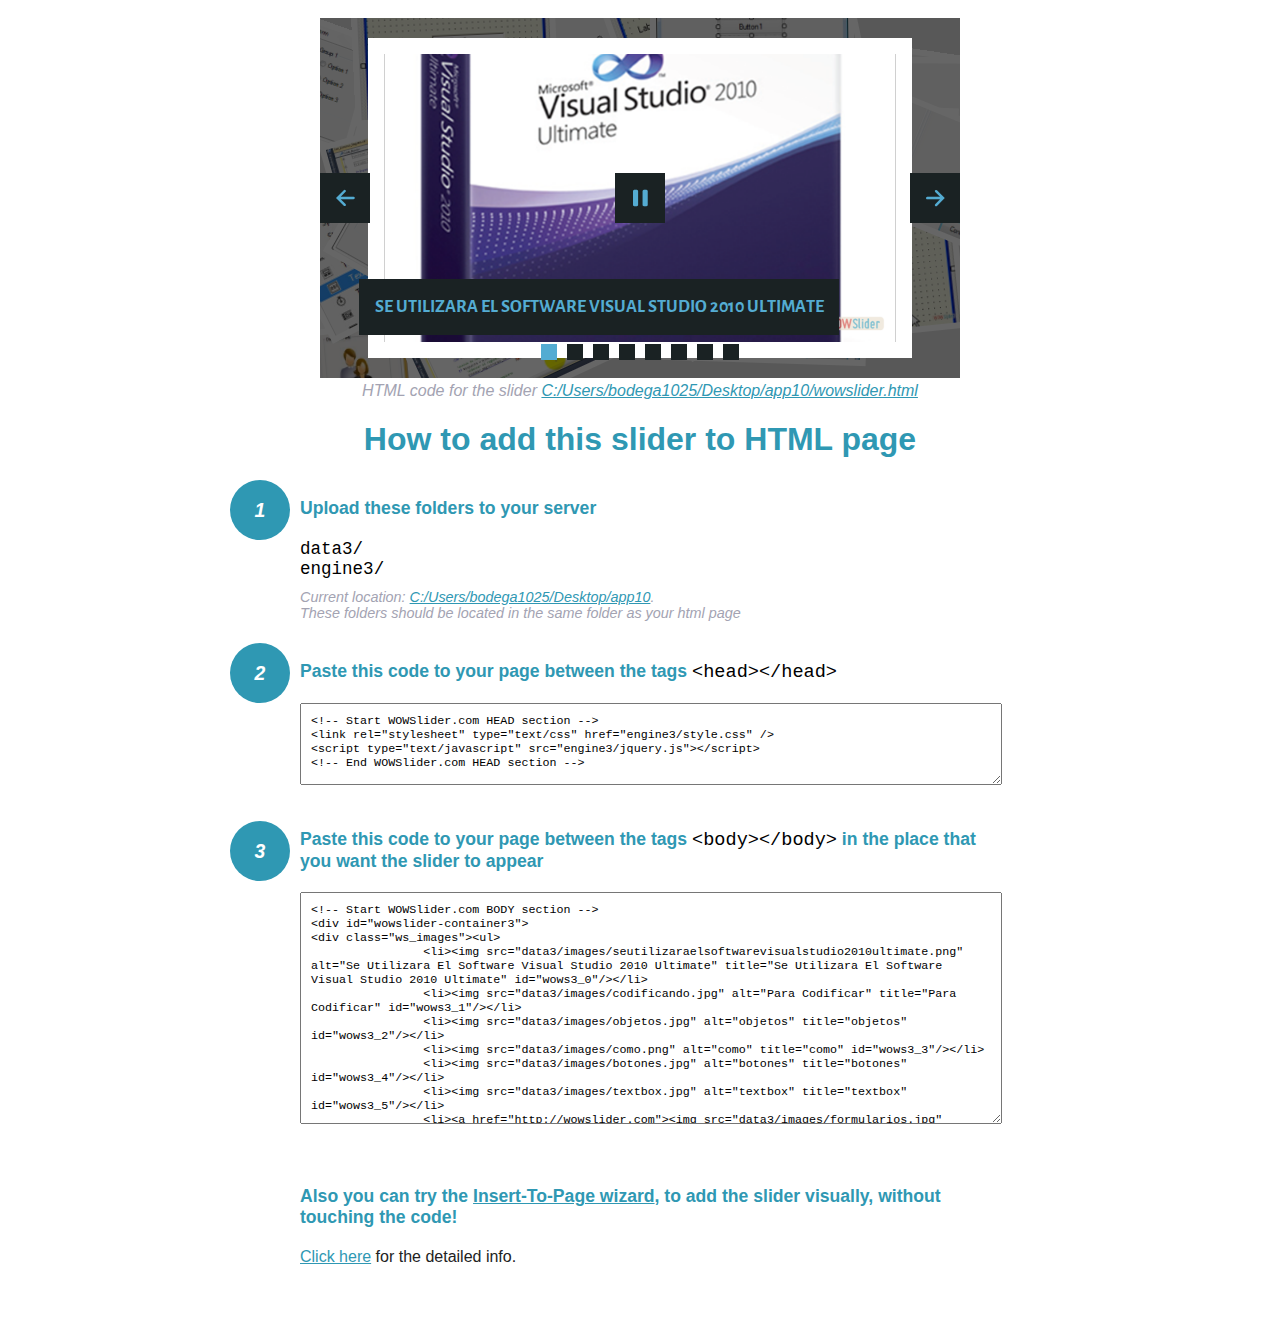
<file: app10/wowslider-howto.html>
<!DOCTYPE html>
<html>
<head>
	<title>WOWSlider</title>
	<meta http-equiv="content-type" content="text/html; charset=utf-8" />
	<meta name="description" content="WOWSlider" />
	
	<!-- Start WOWSlider.com HEAD section --> <!-- add to the <head> of your page -->
	<link rel="stylesheet" type="text/css" href="engine3/style.css" />
	<script type="text/javascript" src="engine3/jquery.js"></script>
	<!-- End WOWSlider.com HEAD section -->


<style>
.instuction {
	font-family: sans-serif, Arial;
	display: block;
	margin: 0 auto;
	max-width: 820px;
	width: 100%;
	padding: 0 70px;
	color: #222;
	-webkit-box-sizing: border-box;
	-moz-box-sizing: border-box;
	box-sizing: border-box;
}
.instuction h1 img {
	max-width: 170px;
	vertical-align: middle;
	margin-bottom: 10px;
}
.instuction h1 {
	color: #2F98B3;
	text-align: center;
}
.instuction h2 {
	position: relative;
	font-size: 1.1em;
	color: #2F98B3;
	margin-bottom: 20px;
	margin-top: 40px;
}
.instuction h2 span.num {
	position: absolute;
	left: -70px;
	top: -18px;
	display: inline-block;
	vertical-align: middle;
	font-style: italic;
	font-size: 1.1em;
	width: 60px;
	height: 60px;
	line-height: 60px;
	text-align: center;
	background: #2F98B3;
	color: #fff;
	border-radius: 50%;
}
.instuction .mono {
	color: #000;
	font-family: monospace;
	font-size: 1.3em;
	font-weight: normal;
}
.instuction li.mono {
	font-size: 1.5em;
}

.instuction ul {
	font-size: 0.9em;
	margin-top: 0;
	padding-left: 0;
	list-style: none;
}
.instuction .note {
	color: #A3A3B2;
	font-style: italic;
	padding-top: 10px;
}
.instuction p.note {
	text-align: center;
	padding-top: 0;
	margin-top: 4px;
}
.instuction textarea {
	font-size: 0.9em;
	min-height: 60px;
	padding: 10px;
	margin: 0;
	overflow: auto;
	max-width: 100%;
	width: 100%;
}
.instuction a,
.instuction a:visited {
	color: #2F98B3;
}
</style>


</head>
<body style="margin:auto">

<br>

<!-- Start WOWSlider.com BODY section --> <!-- add to the <body> of your page -->
<div id="wowslider-container3">
<div class="ws_images"><ul>
		<li><img src="data3/images/seutilizaraelsoftwarevisualstudio2010ultimate.png" alt="Se Utilizara El Software Visual Studio 2010 Ultimate" title="Se Utilizara El Software Visual Studio 2010 Ultimate" id="wows3_0"/></li>
		<li><img src="data3/images/codificando.jpg" alt="Para Codificar" title="Para Codificar" id="wows3_1"/></li>
		<li><img src="data3/images/objetos.jpg" alt="objetos" title="objetos" id="wows3_2"/></li>
		<li><img src="data3/images/como.png" alt="como" title="como" id="wows3_3"/></li>
		<li><img src="data3/images/botones.jpg" alt="botones" title="botones" id="wows3_4"/></li>
		<li><img src="data3/images/textbox.jpg" alt="textbox" title="textbox" id="wows3_5"/></li>
		<li><a href="http://wowslider.com"><img src="data3/images/formularios.jpg" alt="wow slider" title="la base son los formularios" id="wows3_6"/></a></li>
		<li><img src="data3/images/etc.........jpg" alt="etc........" title="etc........" id="wows3_7"/></li>
	</ul></div>
	<div class="ws_bullets"><div>
		<a href="#" title="Se Utilizara El Software Visual Studio 2010 Ultimate"><span><img src="data3/tooltips/seutilizaraelsoftwarevisualstudio2010ultimate.png" alt="Se Utilizara El Software Visual Studio 2010 Ultimate"/>1</span></a>
		<a href="#" title="Para Codificar"><span><img src="data3/tooltips/codificando.jpg" alt="Para Codificar"/>2</span></a>
		<a href="#" title="objetos"><span><img src="data3/tooltips/objetos.jpg" alt="objetos"/>3</span></a>
		<a href="#" title="como"><span><img src="data3/tooltips/como.png" alt="como"/>4</span></a>
		<a href="#" title="botones"><span><img src="data3/tooltips/botones.jpg" alt="botones"/>5</span></a>
		<a href="#" title="textbox"><span><img src="data3/tooltips/textbox.jpg" alt="textbox"/>6</span></a>
		<a href="#" title="la base son los formularios"><span><img src="data3/tooltips/formularios.jpg" alt="la base son los formularios"/>7</span></a>
		<a href="#" title="etc........"><span><img src="data3/tooltips/etc.........jpg" alt="etc........"/>8</span></a>
	</div></div><div class="ws_script" style="position:absolute;left:-99%"><a href="http://wowslider.com">wowslider</a> by WOWSlider.com v8.7</div>
<div class="ws_shadow"></div>
</div>	
<script type="text/javascript" src="engine3/wowslider.js"></script>
<script type="text/javascript" src="engine3/script.js"></script>
<!-- End WOWSlider.com BODY section -->


<div class="instuction">
	<p class="note">HTML code for the slider <a href="file:///C:/Users/bodega1025/Desktop/app10/wowslider.html">C:/Users/bodega1025/Desktop/app10/wowslider.html</a></p>

	<h1>
		How to add this slider to HTML page
	</h1>

	<h2><span class="num">1</span> Upload these folders to your server</h2>
	<ul>
		<li class="mono">data3/</li>
		<li class="mono">engine3/</li>
		<li class="note">Current location: <a href="file:///C:/Users/bodega1025/Desktop/app10">C:/Users/bodega1025/Desktop/app10</a>. <br>These folders should be located in the same folder as your html page</li>
	</ul>

	<h2><span class="num">2</span> Paste this code to your page between the tags <span class="mono">&lt;head&gt;&lt;/head&gt;</span></h2>
	<textarea onclick="this.select()">&lt;!-- Start WOWSlider.com HEAD section --&gt;
&lt;link rel=&quot;stylesheet&quot; type=&quot;text/css&quot; href=&quot;engine3/style.css&quot; /&gt;
&lt;script type=&quot;text/javascript&quot; src=&quot;engine3/jquery.js&quot;&gt;&lt;/script&gt;
&lt;!-- End WOWSlider.com HEAD section --&gt;</textarea>


	<h2><span class="num" style="top: -8px;">3</span> Paste this code to your page between the tags <span class="mono">&lt;body&gt;&lt;/body&gt;</span> in the place that you want the slider to appear</h2>
	<textarea onclick="this.select()" rows="15">&lt;!-- Start WOWSlider.com BODY section --&gt;
&lt;div id=&quot;wowslider-container3&quot;&gt;
&lt;div class=&quot;ws_images&quot;&gt;&lt;ul&gt;
		&lt;li&gt;&lt;img src=&quot;data3/images/seutilizaraelsoftwarevisualstudio2010ultimate.png&quot; alt=&quot;Se Utilizara El Software Visual Studio 2010 Ultimate&quot; title=&quot;Se Utilizara El Software Visual Studio 2010 Ultimate&quot; id=&quot;wows3_0&quot;/&gt;&lt;/li&gt;
		&lt;li&gt;&lt;img src=&quot;data3/images/codificando.jpg&quot; alt=&quot;Para Codificar&quot; title=&quot;Para Codificar&quot; id=&quot;wows3_1&quot;/&gt;&lt;/li&gt;
		&lt;li&gt;&lt;img src=&quot;data3/images/objetos.jpg&quot; alt=&quot;objetos&quot; title=&quot;objetos&quot; id=&quot;wows3_2&quot;/&gt;&lt;/li&gt;
		&lt;li&gt;&lt;img src=&quot;data3/images/como.png&quot; alt=&quot;como&quot; title=&quot;como&quot; id=&quot;wows3_3&quot;/&gt;&lt;/li&gt;
		&lt;li&gt;&lt;img src=&quot;data3/images/botones.jpg&quot; alt=&quot;botones&quot; title=&quot;botones&quot; id=&quot;wows3_4&quot;/&gt;&lt;/li&gt;
		&lt;li&gt;&lt;img src=&quot;data3/images/textbox.jpg&quot; alt=&quot;textbox&quot; title=&quot;textbox&quot; id=&quot;wows3_5&quot;/&gt;&lt;/li&gt;
		&lt;li&gt;&lt;a href=&quot;http://wowslider.com&quot;&gt;&lt;img src=&quot;data3/images/formularios.jpg&quot; alt=&quot;wow slider&quot; title=&quot;la base son los formularios&quot; id=&quot;wows3_6&quot;/&gt;&lt;/a&gt;&lt;/li&gt;
		&lt;li&gt;&lt;img src=&quot;data3/images/etc.........jpg&quot; alt=&quot;etc........&quot; title=&quot;etc........&quot; id=&quot;wows3_7&quot;/&gt;&lt;/li&gt;
	&lt;/ul&gt;&lt;/div&gt;
	&lt;div class=&quot;ws_bullets&quot;&gt;&lt;div&gt;
		&lt;a href=&quot;#&quot; title=&quot;Se Utilizara El Software Visual Studio 2010 Ultimate&quot;&gt;&lt;span&gt;&lt;img src=&quot;data3/tooltips/seutilizaraelsoftwarevisualstudio2010ultimate.png&quot; alt=&quot;Se Utilizara El Software Visual Studio 2010 Ultimate&quot;/&gt;1&lt;/span&gt;&lt;/a&gt;
		&lt;a href=&quot;#&quot; title=&quot;Para Codificar&quot;&gt;&lt;span&gt;&lt;img src=&quot;data3/tooltips/codificando.jpg&quot; alt=&quot;Para Codificar&quot;/&gt;2&lt;/span&gt;&lt;/a&gt;
		&lt;a href=&quot;#&quot; title=&quot;objetos&quot;&gt;&lt;span&gt;&lt;img src=&quot;data3/tooltips/objetos.jpg&quot; alt=&quot;objetos&quot;/&gt;3&lt;/span&gt;&lt;/a&gt;
		&lt;a href=&quot;#&quot; title=&quot;como&quot;&gt;&lt;span&gt;&lt;img src=&quot;data3/tooltips/como.png&quot; alt=&quot;como&quot;/&gt;4&lt;/span&gt;&lt;/a&gt;
		&lt;a href=&quot;#&quot; title=&quot;botones&quot;&gt;&lt;span&gt;&lt;img src=&quot;data3/tooltips/botones.jpg&quot; alt=&quot;botones&quot;/&gt;5&lt;/span&gt;&lt;/a&gt;
		&lt;a href=&quot;#&quot; title=&quot;textbox&quot;&gt;&lt;span&gt;&lt;img src=&quot;data3/tooltips/textbox.jpg&quot; alt=&quot;textbox&quot;/&gt;6&lt;/span&gt;&lt;/a&gt;
		&lt;a href=&quot;#&quot; title=&quot;la base son los formularios&quot;&gt;&lt;span&gt;&lt;img src=&quot;data3/tooltips/formularios.jpg&quot; alt=&quot;la base son los formularios&quot;/&gt;7&lt;/span&gt;&lt;/a&gt;
		&lt;a href=&quot;#&quot; title=&quot;etc........&quot;&gt;&lt;span&gt;&lt;img src=&quot;data3/tooltips/etc.........jpg&quot; alt=&quot;etc........&quot;/&gt;8&lt;/span&gt;&lt;/a&gt;
	&lt;/div&gt;&lt;/div&gt;&lt;div class=&quot;ws_script&quot; style=&quot;position:absolute;left:-99%&quot;&gt;&lt;a href=&quot;http://wowslider.com&quot;&gt;wowslider&lt;/a&gt; by WOWSlider.com v8.7&lt;/div&gt;
&lt;div class=&quot;ws_shadow&quot;&gt;&lt;/div&gt;
&lt;/div&gt;	
&lt;script type=&quot;text/javascript&quot; src=&quot;engine3/wowslider.js&quot;&gt;&lt;/script&gt;
&lt;script type=&quot;text/javascript&quot; src=&quot;engine3/script.js&quot;&gt;&lt;/script&gt;
&lt;!-- End WOWSlider.com BODY section --&gt;</textarea>

<br><br>
<h2>Also you can try the <a href="http://wowslider.com/help/add-wowslider-to-page-2.html" target="_blank">Insert-To-Page wizard</a>, to add the slider visually, without touching the code!</h2>
<p>
	<a href="http://wowslider.com/help/add-wowslider-to-page-2.html" target="_blank">Click here</a> for the detailed info.
</p>
</div>

<br><br>
</body>
</html>
</file>
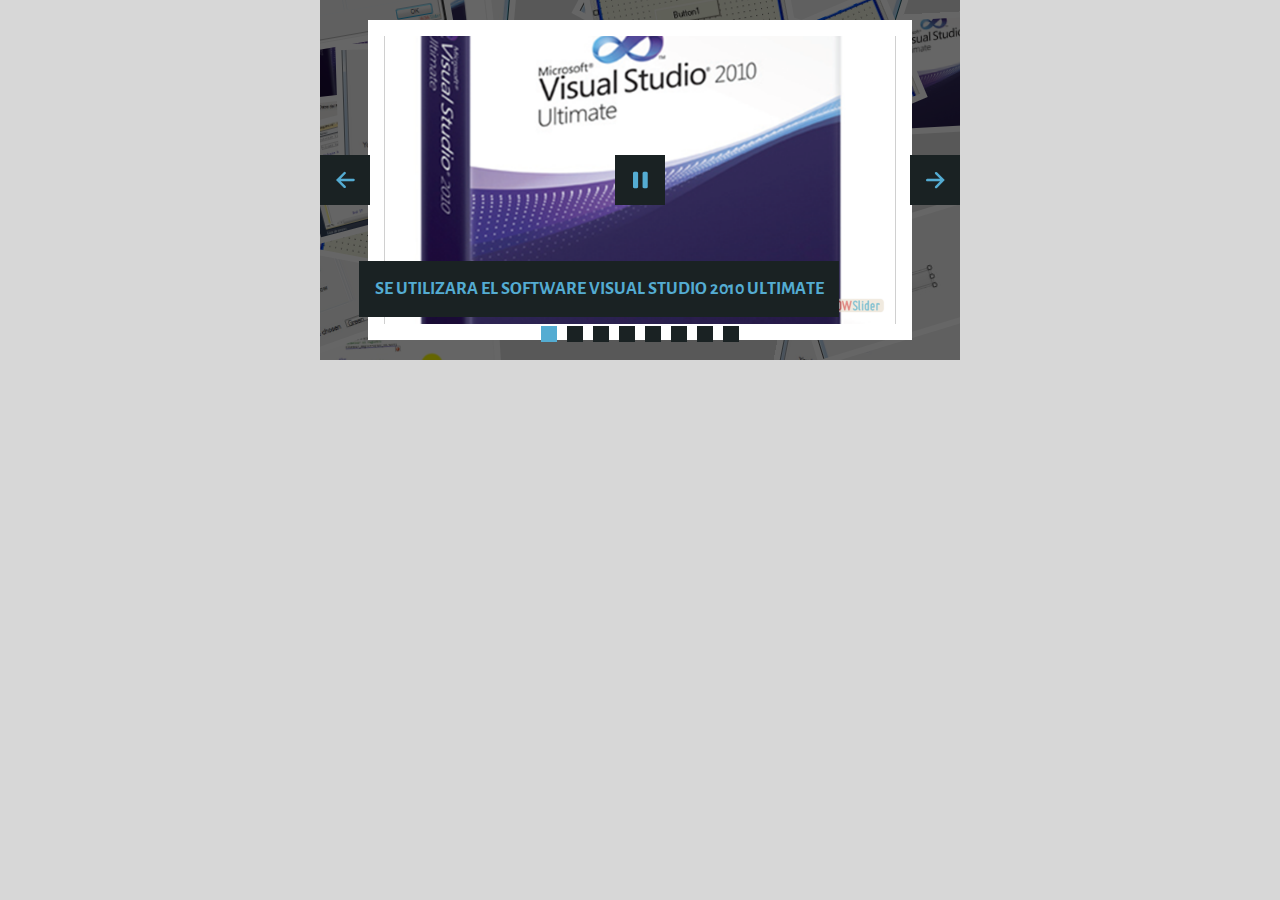
<file: app10/wowslider.html>
<!DOCTYPE html>
<html>
<head>
	<title>Wowslider</title>
	<meta http-equiv="content-type" content="text/html; charset=utf-8" />
	<meta name="description" content="Made with WOW Slider - Create beautiful, responsive image sliders in a few clicks. Awesome skins and animations. Wowslider" />
	
	<!-- Start WOWSlider.com HEAD section --> <!-- add to the <head> of your page -->
	<link rel="stylesheet" type="text/css" href="engine3/style.css" />
	<script type="text/javascript" src="engine3/jquery.js"></script>
	<!-- End WOWSlider.com HEAD section -->

</head>
<body style="background-color:#d7d7d7;margin:auto">
	
	<!-- Start WOWSlider.com BODY section --> <!-- add to the <body> of your page -->
	<div id="wowslider-container3">
	<div class="ws_images"><ul>
		<li><img src="data3/images/seutilizaraelsoftwarevisualstudio2010ultimate.png" alt="Se Utilizara El Software Visual Studio 2010 Ultimate" title="Se Utilizara El Software Visual Studio 2010 Ultimate" id="wows3_0"/></li>
		<li><img src="data3/images/codificando.jpg" alt="Para Codificar" title="Para Codificar" id="wows3_1"/></li>
		<li><img src="data3/images/objetos.jpg" alt="objetos" title="objetos" id="wows3_2"/></li>
		<li><img src="data3/images/como.png" alt="como" title="como" id="wows3_3"/></li>
		<li><img src="data3/images/botones.jpg" alt="botones" title="botones" id="wows3_4"/></li>
		<li><img src="data3/images/textbox.jpg" alt="textbox" title="textbox" id="wows3_5"/></li>
		<li><a href="http://wowslider.com"><img src="data3/images/formularios.jpg" alt="wow slider" title="la base son los formularios" id="wows3_6"/></a></li>
		<li><img src="data3/images/etc.........jpg" alt="etc........" title="etc........" id="wows3_7"/></li>
	</ul></div>
	<div class="ws_bullets"><div>
		<a href="#" title="Se Utilizara El Software Visual Studio 2010 Ultimate"><span><img src="data3/tooltips/seutilizaraelsoftwarevisualstudio2010ultimate.png" alt="Se Utilizara El Software Visual Studio 2010 Ultimate"/>1</span></a>
		<a href="#" title="Para Codificar"><span><img src="data3/tooltips/codificando.jpg" alt="Para Codificar"/>2</span></a>
		<a href="#" title="objetos"><span><img src="data3/tooltips/objetos.jpg" alt="objetos"/>3</span></a>
		<a href="#" title="como"><span><img src="data3/tooltips/como.png" alt="como"/>4</span></a>
		<a href="#" title="botones"><span><img src="data3/tooltips/botones.jpg" alt="botones"/>5</span></a>
		<a href="#" title="textbox"><span><img src="data3/tooltips/textbox.jpg" alt="textbox"/>6</span></a>
		<a href="#" title="la base son los formularios"><span><img src="data3/tooltips/formularios.jpg" alt="la base son los formularios"/>7</span></a>
		<a href="#" title="etc........"><span><img src="data3/tooltips/etc.........jpg" alt="etc........"/>8</span></a>
	</div></div><div class="ws_script" style="position:absolute;left:-99%"><a href="http://wowslider.com">wowslider</a> by WOWSlider.com v8.7</div>
	<div class="ws_shadow"></div>
	</div>	
	<script type="text/javascript" src="engine3/wowslider.js"></script>
	<script type="text/javascript" src="engine3/script.js"></script>
	<!-- End WOWSlider.com BODY section -->

</body>
</html>
</file>
<file: app10/engine3/style.css>
/*
 *	generated by WOW Slider 8.7
 *	template Convex
 */
@import url(https://fonts.googleapis.com/css?family=Gurajada&subset=latin,telugu);
@font-face {
  font-family: 'ws-ctrl-convex';
  src: url('ws-ctrl-convex.eot');
  src: url('ws-ctrl-convex.eot#iefix') format('embedded-opentype'),
       url('ws-ctrl-convex.svg#ws-ctrl-convex') format('svg');
  font-weight: normal;
  font-style: normal;
}
@font-face {
  font-family: 'ws-ctrl-convex';
  src: url('[data-uri]') format('woff'),
       url('[data-uri]') format('truetype');
}
#wowslider-container3 { 
	display: table;
	zoom: 1; 
	position: relative;
	width: 100%;
	max-width: 640px;
	max-height:360px;
	margin:0px auto 0px;
	z-index:90;
	text-align:left; /* reset align=center */
	font-size: 10px;
	text-shadow: none; /* fix some user styles */

	/* reset box-sizing (to boostrap friendly) */
	-webkit-box-sizing: content-box;
	-moz-box-sizing: content-box;
	box-sizing: content-box; 
}
* html #wowslider-container3{ width:640px }
#wowslider-container3 .ws_images ul{
	position:relative;
	width: 10000%; 
	height:100%;
	left:0;
	list-style:none;
	margin:0;
	padding:0;
	border-spacing:0;
	overflow: visible;
	/*table-layout:fixed;*/
}
#wowslider-container3 .ws_images ul li{
	position: relative;
	width:1%;
	height:100%;
	line-height:0; /*opera*/
	overflow: hidden;
	float:left;
	/*font-size:0;*/
	padding:0 0 0 0 !important;
	margin:0 0 0 0 !important;
}

#wowslider-container3 .ws_images{
	position: relative;
	left:0;
	top:0;
	height:100%;
	max-height:360px;
	max-width: 640px;
	vertical-align: top;
	border:none;
	overflow: hidden;
}
#wowslider-container3 .ws_images ul a{
	width:100%;
	height:100%;
	max-height:360px;
	display:block;
	color:transparent;
}
#wowslider-container3 img{
	max-width: none !important;
}
#wowslider-container3 .ws_images .ws_list img,
#wowslider-container3 .ws_images > div > img{
	width:100%;
	border:none 0;
	max-width: none;
	padding:0;
	margin:0;
}
#wowslider-container3 .ws_images > div > img {
	max-height:360px;
}

#wowslider-container3 .ws_images iframe {
	position: absolute;
	z-index: -1;
}

#wowslider-container3 .ws-title > div {
	display: inline-block !important;
}

#wowslider-container3 a{ 
	text-decoration: none; 
	outline: none; 
	border: none; 
}

#wowslider-container3  .ws_bullets { 
	float: left;
	position:absolute;
	z-index:70;
}
#wowslider-container3  .ws_bullets div{
	position:relative;
	float:left;
	font-size: 0px;
}
/* compatibility with Joomla styles */
#wowslider-container3  .ws_bullets a {
	line-height: 0;
}

#wowslider-container3  .ws_script{
	display:none;
}
#wowslider-container3 sound, 
#wowslider-container3 object{
	position:absolute;
}

/* prevent some of users reset styles */
#wowslider-container3 .ws_effect {
	position: static;
	width: 100%;
	height: 100%;
}

#wowslider-container3 .ws_photoItem {
	border: 2em solid #fff;
	margin-left: -2em;
	margin-top: -2em;
}
#wowslider-container3 .ws_cube_side {
	background: #A6A5A9;
}


#wowslider-container3.ws_gestures {
	cursor: -webkit-grab;
	cursor: -moz-grab;
	cursor: url("[data-uri]"), move;
}
#wowslider-container3.ws_gestures.ws_grabbing {
	cursor: -webkit-grabbing;
	cursor: -moz-grabbing;
	cursor: url("[data-uri]"), move;
}

/* hide controls when video start play */
#wowslider-container3.ws_video_playing .ws_bullets,
#wowslider-container3.ws_video_playing .ws_fullscreen,
#wowslider-container3.ws_video_playing .ws_next,
#wowslider-container3.ws_video_playing .ws_prev {
	display: none;
}


/* youtube/vimeo buttons */
#wowslider-container3 .ws_video_btn {
	position: absolute;
	display: none;
	cursor: pointer;
	top: 0;
	left: 0;
	width: 100%;
	height: 100%;
	z-index: 55;
}
#wowslider-container3 .ws_video_btn.ws_youtube,
#wowslider-container3 .ws_video_btn.ws_vimeo {
	display: block;
}
#wowslider-container3 .ws_video_btn div {
	position: absolute;
	background-image: url(./playvideo.png);
	background-size: 200%;
	top: 50%;
	left: 50%;
	width: 7em;
	height: 5em;
	margin-left: -3.5em;
	margin-top: -2.5em;
}
#wowslider-container3 .ws_video_btn.ws_youtube div {
	background-position: 0 0;
}
#wowslider-container3 .ws_video_btn.ws_youtube:hover div {
	background-position: 100% 0;
}
#wowslider-container3 .ws_video_btn.ws_vimeo div {
	background-position: 0 100%;
}
#wowslider-container3 .ws_video_btn.ws_vimeo:hover div {
	background-position: 100% 100%;
}

#wowslider-container3 .ws_playpause.ws_hide {
	display: none !important;
}
/* bullets */
#wowslider-container3  .ws_bullets { 
	padding: 0px; 
}
#wowslider-container3 .ws_bullets a { 
	position:relative;
	display: inline-block;
	width: 0;
	margin: 3px 5px;
	padding: 8px;	

	-webkit-perspective: 80px;
	perspective: 80px;
} 
#wowslider-container3 .ws_bullets a > span {
	position:absolute;
	display: block;
	top:0;
	right: 0;
	height:100%;
	width:100%;
	-webkit-transform-style: preserve-3d;
	transform-style: preserve-3d;

	-webkit-transition: -webkit-transform 0.5s ease;
  	transition: -webkit-transform 0.5s ease, transform 0.5s ease;
}

#wowslider-container3 .ws_bullets a > span:before,
#wowslider-container3 .ws_bullets a > span:after {
	content: '';
	display: block;
	height:100%;
	background: #54acd2;

  	-webkit-transform: rotateX(-90deg) translateZ(-8px) translateY(8px);
  	transform: rotateX(-90deg) translateZ(-8px) translateY(8px);
}
#wowslider-container3 .ws_bullets a > span:after {
	position: absolute;
	top: 0;
	left: 0;
	width: 100%;
	height: 100%;
  	background: #1A2223;
  	-webkit-transform: rotateX(0deg);
  	transform: rotateX(0deg);
}

#wowslider-container3 .ws_bullets a.ws_overbull > span,
#wowslider-container3 .ws_bullets a.ws_selbull > span {
    -webkit-transform: rotateX(-90deg) translateZ(8px) translateY(8px);
    transform: rotateX(-90deg) translateZ(8px) translateY(8px);
}




/* play/pause, arrows */
#wowslider-container3 a.ws_next,
#wowslider-container3 a.ws_prev,
#wowslider-container3 .ws_playpause {
	position:absolute;
	font: 2em "ws-ctrl-convex";
	width: 2.5em;
	height: 2.5em;
	top:50%;
	
	margin-top: -1.25em;
	color: #ffffff;
	z-index: 100;

	-webkit-perspective: 20em;
	perspective: 20em;
}
#wowslider-container3 a.ws_next {
	right: 0;
}
#wowslider-container3 a.ws_prev {
	left: 0;
}
#wowslider-container3 .ws_playpause {
	left:50%;
	margin-left:-1.25em;
}

#wowslider-container3 a.ws_next > span,
#wowslider-container3 a.ws_prev > span,
#wowslider-container3 .ws_playpause > span,
#wowslider-container3 .ws_bullets a > span {
	display: block;
	-webkit-transform-style: preserve-3d;
	transform-style: preserve-3d;

	-webkit-transition: -webkit-transform 0.5s ease;
  	transition: -webkit-transform 0.5s ease, transform 0.5s ease;
}


#wowslider-container3 a.ws_next > span:before,
#wowslider-container3 a.ws_prev > span:before,
#wowslider-container3 .ws_playpause > span:before,
#wowslider-container3 a.ws_next > span:after,
#wowslider-container3 a.ws_prev > span:after,
#wowslider-container3 .ws_playpause > span:after {
	display: block;
	text-align: center;
	line-height: 2.5em;
	height:100%;
	background: #54acd2;
	color: #1A2223;

  	-webkit-transform: rotateX(-90deg) translateZ(-1.25em) translateY(1.25em);
  	transform: rotateX(-90deg) translateZ(-1.25em) translateY(1.25em);
}
#wowslider-container3 .ws_play > span:before,
#wowslider-container3 .ws_play > span:after{
	content:"\e800";
}
#wowslider-container3 .ws_pause > span:before,
#wowslider-container3 .ws_pause > span:after{
	content:"\e801";
}
#wowslider-container3 a.ws_next > span:before,
#wowslider-container3 a.ws_next > span:after {
	content:'\e803';
}
#wowslider-container3 a.ws_prev > span:before,
#wowslider-container3 a.ws_prev > span:after {
	content:'\e802';
}

#wowslider-container3 a.ws_next > span:after,
#wowslider-container3 a.ws_prev > span:after,
#wowslider-container3 .ws_playpause > span:after {
	position: absolute;
	top: 0;
	left: 0;
	width: 100%;
	height: 100%;
  	-webkit-transform: rotateX(0deg);
  	transform: rotateX(0deg);
  	background: #1A2223;
	color: #54acd2;
}

#wowslider-container3 a.ws_next:hover > span,
#wowslider-container3 a.ws_prev:hover > span,
#wowslider-container3 .ws_playpause:hover > span {
    -webkit-transform: rotateX(-90deg) translateZ(1.25em) translateY(1.25em);
    transform: rotateX(-90deg) translateZ(1.25em) translateY(1.25em);
}/* bottom center */
#wowslider-container3  .ws_bullets {
	bottom:1.5em;
	left:50%;
}
#wowslider-container3  .ws_bullets div{
	left:-50%;
}#wowslider-container3 .ws-title{
	font: 1.3em 'Gurajada', serif;
	position: absolute;
	left: 2em;
	margin-right:10em;
	z-index: 50;

	color:#fff;
	padding: 1em;
	bottom: 30px;
	top: auto;
	opacity: 1;
}
#wowslider-container3 .ws-title div,#wowslider-container3 .ws-title span{
	display:inline-block;
	padding: 0.1em 0.6em;
	background-color: #1A2223;
	color: #54acd2;
}
#wowslider-container3 .ws-title div{
	display:block;
	margin-top:0.5em;
	font-size: 1.3em;
}
#wowslider-container3 .ws-title span{
	text-transform: uppercase;	
	font-size: 2em;
}#wowslider-container3 .ws_images > ul{
	animation: wsBasic 32s infinite;
	-moz-animation: wsBasic 32s infinite;
	-webkit-animation: wsBasic 32s infinite;
}
@keyframes wsBasic{0%{left:-0%} 6.25%{left:-0%} 12.5%{left:-100%} 18.75%{left:-100%} 25%{left:-200%} 31.25%{left:-200%} 37.5%{left:-300%} 43.75%{left:-300%} 50%{left:-400%} 56.25%{left:-400%} 62.5%{left:-500%} 68.75%{left:-500%} 75%{left:-600%} 81.25%{left:-600%} 87.5%{left:-700%} 93.75%{left:-700%} }
@-moz-keyframes wsBasic{0%{left:-0%} 6.25%{left:-0%} 12.5%{left:-100%} 18.75%{left:-100%} 25%{left:-200%} 31.25%{left:-200%} 37.5%{left:-300%} 43.75%{left:-300%} 50%{left:-400%} 56.25%{left:-400%} 62.5%{left:-500%} 68.75%{left:-500%} 75%{left:-600%} 81.25%{left:-600%} 87.5%{left:-700%} 93.75%{left:-700%} }
@-webkit-keyframes wsBasic{0%{left:-0%} 6.25%{left:-0%} 12.5%{left:-100%} 18.75%{left:-100%} 25%{left:-200%} 31.25%{left:-200%} 37.5%{left:-300%} 43.75%{left:-300%} 50%{left:-400%} 56.25%{left:-400%} 62.5%{left:-500%} 68.75%{left:-500%} 75%{left:-600%} 81.25%{left:-600%} 87.5%{left:-700%} 93.75%{left:-700%} }

#wowslider-container3 .ws_bullets  a img{
	position:absolute;
	display:block;
	text-indent:0;
	bottom:15px;
	left:-43px;
	visibility:hidden;
	max-width:none;
}
#wowslider-container3 .ws_bullets a:hover img{
	visibility:visible;
}

#wowslider-container3 .ws_bulframe div div{
	height:48px;
	overflow:visible;
	position:relative;
}
#wowslider-container3 .ws_bulframe div {
	left:0;
	overflow:hidden;
	position:relative;
	width:85px;
}
#wowslider-container3  .ws_bullets .ws_bulframe{
	position:absolute;
	display:none;
	bottom:25px;
	margin-left:8px;
	cursor:pointer;

	/* fixed bulframe hidding in Chrome */
	-webkit-transform: translateZ(0);
	-ms-transform: translateZ(0);
	-o-transform: translateZ(0);
	transform: translateZ(0);
}#wowslider-container3 .ws_bulframe div div{
	height: auto;
}

@media all and (max-width:760px) {
	#wowslider-container3 .ws_fullscreen {
		display: block;
	}
}
@media all and (max-width:400px){
	#wowslider-container3 .ws_controls,
	#wowslider-container3 .ws_bullets,
	#wowslider-container3 .ws_thumbs{
		display: none
	}
}
</file>
